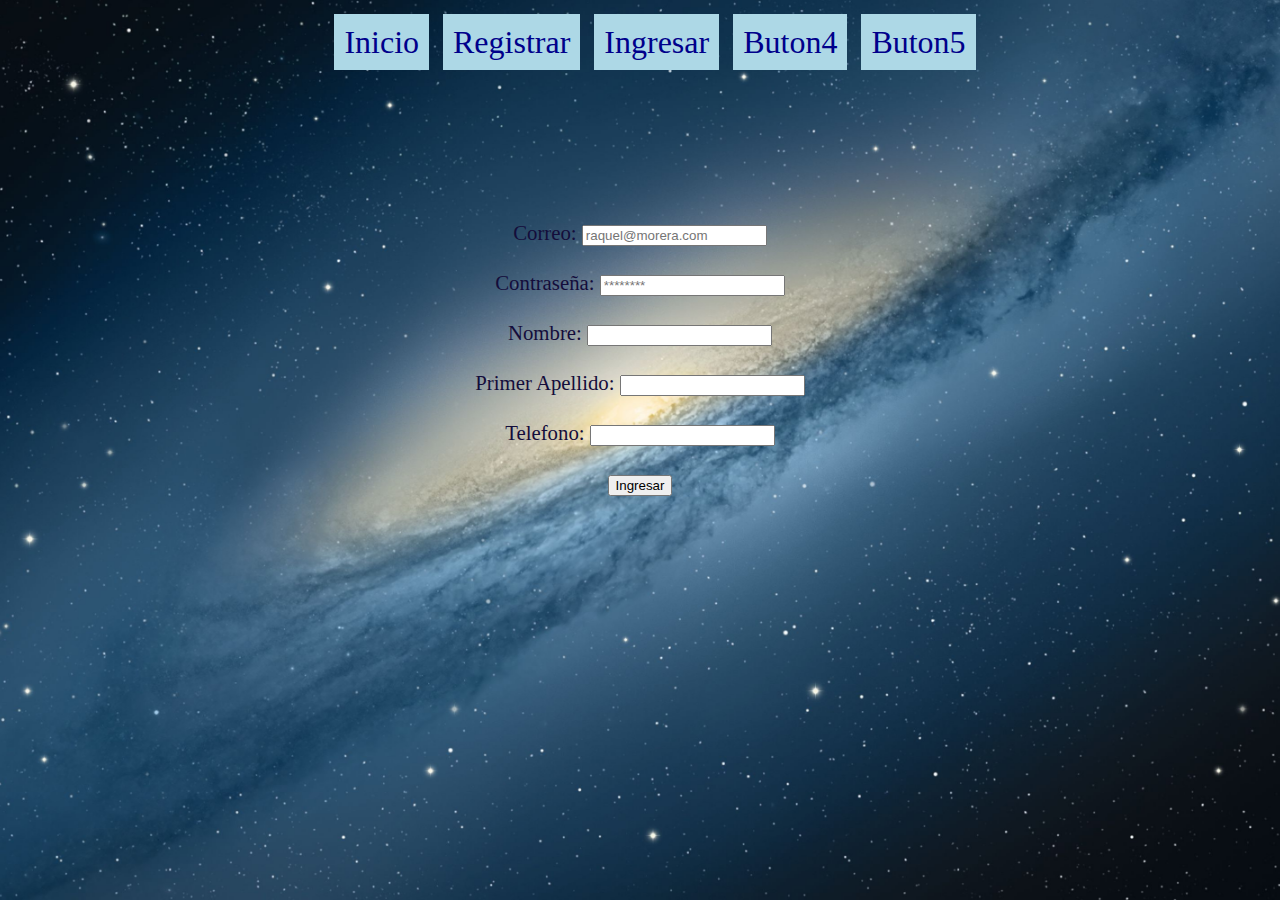
<file: index.html>
<!DOCTYPE html>
<html lang="en">


<head>

    <meta charset="UTF-8">
    <meta name="viewport" content="width=device-width, initial-scale=1.0">
    <meta http-equiv="X-UA-Compatible" content="ie=edge">
    <title>Ingresar</title>
    <link rel="stylesheet" href="css/styles.css"> 
 


</head>

<header>

  <div class = "contenedor-cabezaa"> 
        <ul>
         <a href="inicio.html">Inicio</a>
         <a href="Ingreso.html">Registrar</a>
         <a href="index.html">Ingresar</a>
         <a href="">Buton4</a>
         <a href="">Buton5</a>
                  
         </ul>
</div>  

</header>


<body>

    <form action="" method="POST">
    <div class = "contenedor-form"> 
       

         <div> 
            <label for="input-email">Correo: </label>
            <input type="email" id="email" placeholder="raquel@morera.com">
            <span class = "error-email" ></span>
        
        </div>
        <div>
            <label for="input-password">Contraseña: </label>
            <input type="password" id="password"placeholder="********">
            <span class = "error-password" ></span>
        </div>

        <div>
            <label for="input-name">Nombre: </label>
            <input name="name" id="name"placeholder="">
            <span class = "error-name" ></span>
        </div>

        <div>
            <label for="input-lastname">Primer Apellido: </label>
            <input type="lastname" id="lastname"placeholder="">
            <span class = "error-lastname" ></span>
        </div>

       <div>
            <label for="input-phone">Telefono: </label>
            <input type="phone" id="phone"placeholder="">
            <span class = "error-phone" ></span>
      </div>

   
    
        <div>
            <button type="button" id="btn-submit"  >

                Ingresar

            </button>
        </div>
    </div>
    </form>

    <script
  src="https://code.jquery.com/jquery-3.3.1.js"
  integrity="sha256-2Kok7MbOyxpgUVvAk/HJ2jigOSYS2auK4Pfzbm7uH60="
  crossorigin="anonymous"></script>
    <script src="js/app.js"></script>
    <script src="js/data.js"></script>
 


</body>

</html>
</file>
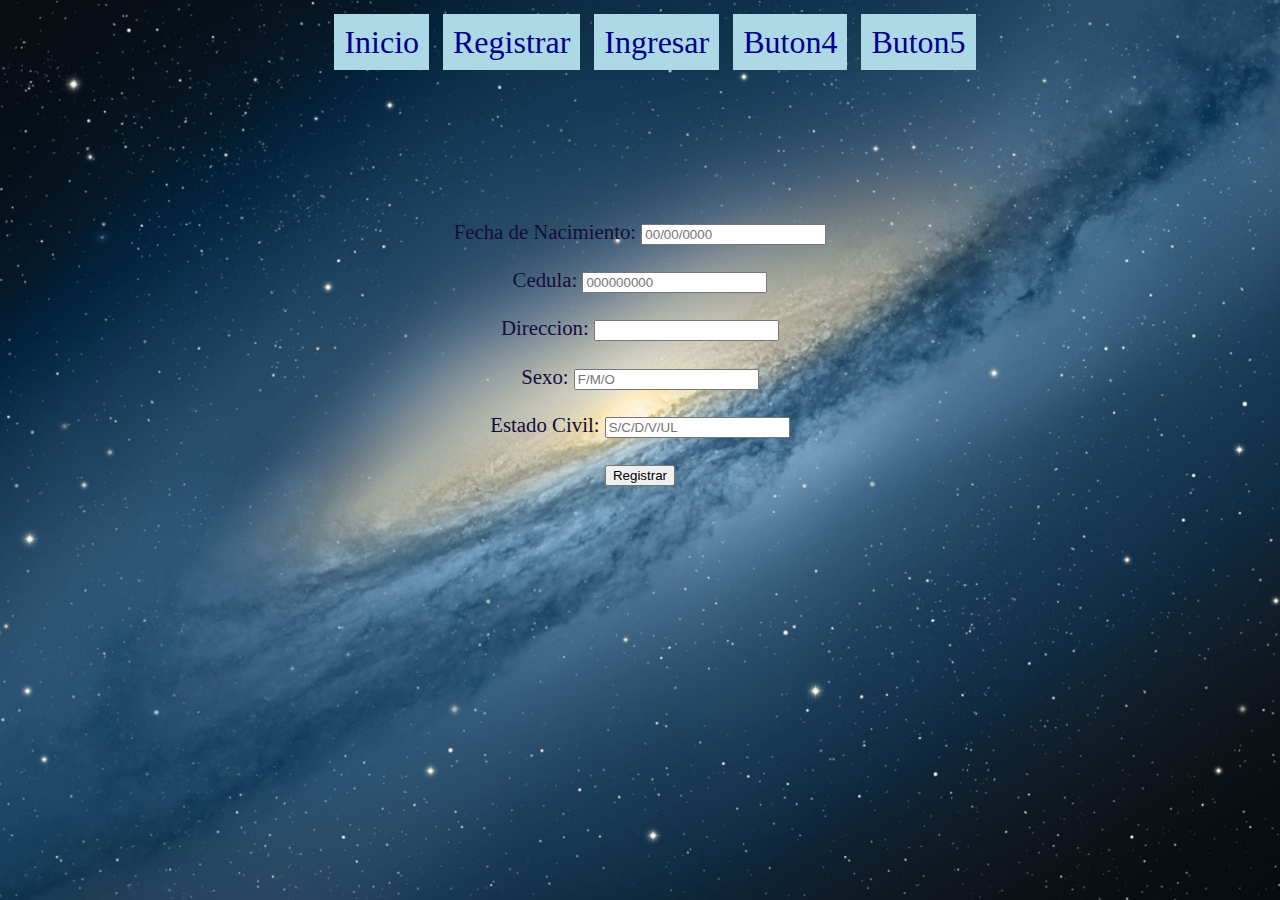
<file: ingreso.html>
<!DOCTYPE html>
<html lang="en">

<head>

    <meta charset="UTF-8">
    <meta name="viewport" content="width=device-width, initial-scale=1.0">
    <meta http-equiv="X-UA-Compatible" content="ie=edge">
    <title>Registrar</title>
    <link rel="stylesheet" href="css/styles.css">



</head>

<header>
 <div class = "contenedor-cabeza2a"> 
      <ul>
          <a href="inicio.html">Inicio</a>
          <a href="Ingreso.html">Registrar</a>
          <a href="index.html">Ingresar</a>
          <a href="">Buton4</a>
          <a href="">Buton5</a>
      </ul>
 </div> 
</header>

<body>

    <form action="" method="POST">
    <div class = "contenedor-form2"> 

        <div>
            <label for="input-birthdate">Fecha de Nacimiento: </label>
            <input type="text" id= "birthdate" placeholder="00/00/0000">
            <span class = "error-birthdate" ></span>
          </div>
  
          <div>
              <label for="input-cedula">Cedula: </label>
              <input type="text" id= "cedula" placeholder="000000000">
              <span class = "error-cedula" ></span>
          </div>
  
          <div>
              <label for="input-direccion">Direccion: </label>
              <input type="text" id= "direccion" placeholder="">
              <span class = "error-direccion" ></span>
          </div>
  
          <div>
              <label for="input-sexo">Sexo: </label>
              <input type="text" id= "sexo" placeholder="F/M/O">
              <span class = "error-sexo" ></span>
          </div>
  
          <div>
              <label for="input-estadocivil">Estado Civil: </label>
              <input type="text" id= "estadocivil" placeholder="S/C/D/V/UL">
              <span class = "error-estadocivil" ></span>
          </div>

    
        <div>
            <button type="button" id="btn-submit" >

               Registrar

            </button>
        </div>
    </div>
    </form>

    <script
  src="https://code.jquery.com/jquery-3.3.1.js"
  integrity="sha256-2Kok7MbOyxpgUVvAk/HJ2jigOSYS2auK4Pfzbm7uH60="
  crossorigin="anonymous"></script>
    <script src="js/app.js"></script>
    <script src="js/user.js"></script>
    
    

</body>

</html>
</file>
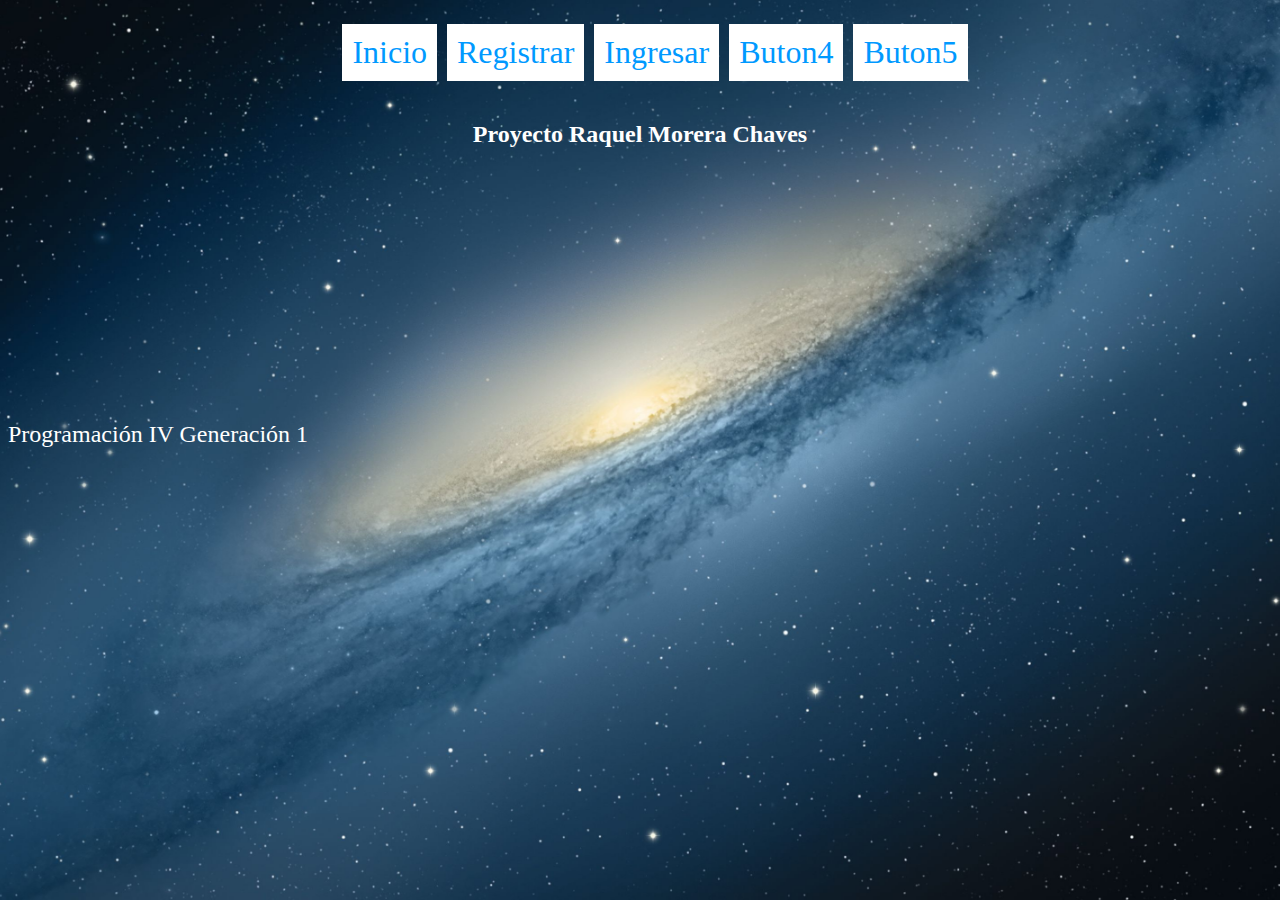
<file: inicio.html>
<!DOCTYPE html>
<html lang="en">
<head>
    <meta charset="UTF-8">
    <meta name="viewport" content="width=device-width, initial-scale=1.0">
    <meta http-equiv="X-UA-Compatible" content="ie=edge">
    <title>Inicio</title>
    <link rel="stylesheet" href="css/styles.css">


</head>

<header>

   <div class="contenedor-arriba"> 

     <ul>
     <a href="inicio.html">Inicio</a>
     <a href="Ingreso.html">Registrar</a>
     <a href="index.html">Ingresar</a>
     <a href="">Buton4</a>
     <a href="">Buton5</a>
       
     </ul>
   </div>

  </header>



<body>

 <div class = "contenedor-inicio"> 

    <h3 class="titulo">Proyecto Raquel Morera Chaves</h3>
  </div> 

    <div class="contenedor-inicio2">

     <p>
         Programación IV Generación 1
     </p>

    </div>


</body>
</html>
</file>
<file: css/styles.css>
.contenedor-form{
    text-align: center;  
    display: flex; 
    flex-direction: column;
    justify-content: space-around;
    height: 300px;
    width: 100%;
    color: rgb(20, 13, 59);
    font-size: 130%;
   
  
  }
  
  .contenedor-form2{
    text-align: center; 
    display: flex; 
    flex-direction: column;
    justify-content: space-around;
    height: 290px;
    width: 100%;
    color: rgb(20, 13, 59);
    font-size: 130%;
  
    
  }

  .contenedor-cabezaa{
   height: 200px;
   display: flex;
   font-size: 100%;
   justify-content: center;
   
   
  
  }

  .contenedor-cabezaa ul a{
    cursor: pointer;
    text-decoration-line: none;
    margin-right: 10px;
    padding: 10px;
    color: darkblue;
    font-size: 200%;
    background-color: lightblue;
    
    
   }
  
   .contenedor-cabezaa ul a:hover{
  
    color: rgb(0, 153, 255);
    background-color: white;
  
   }

   
  

  .contenedor-cabeza2a{
     height: 200px;
    display: flex;
    font-size: 100%;
    justify-content: center;
    
  }

  .contenedor-cabeza2a ul a{
    cursor: pointer;
    text-decoration-line: none;
    margin-right: 10px;
    padding: 10px;
    color: darkblue;
    font-size: 200%;
    background-color: lightblue;
    
    
   }
  
   .contenedor-cabeza2a ul a:hover{
  
    color: rgb(0, 153, 255);
    background-color: white;
  
   }

  
  .contenedor-inicio{

    display: flex;
   justify-content: center;
   font-size: 100%;
    width: 100%;
    height: 300px;
    
 
  }

  h3{
 
    color: white;
    font-size: 150%;
   
  }

  .contenedor-inicio2{

   display: flex;
   text-align: center;

  }

  .contenedor-inicio2 p{
    color: white;
    font-size: 150%;


  }



 .contenedor-arriba{
   display: flex;
   text-align: center;
   justify-content: center;
   
     
 }

 .contenedor-arriba ul{
   display: flex;
 }

 .contenedor-arriba ul a{
  cursor: pointer;
  text-decoration-line: none;
  margin-right: 10px;
  padding: 10px;
  color: rgb(0, 153, 255);
  font-size: 200%;
  background-color: white;
  
  
 }

 .contenedor-arriba ul a:hover{

  color: darkblue;
  background-color:lightblue;

 }

 body{
  background: url(../fondos/9e0f4d88200ee11b52188bf8177f897a.jpg)no-repeat fixed center center;
  background-size: cover;

 }
</file>
